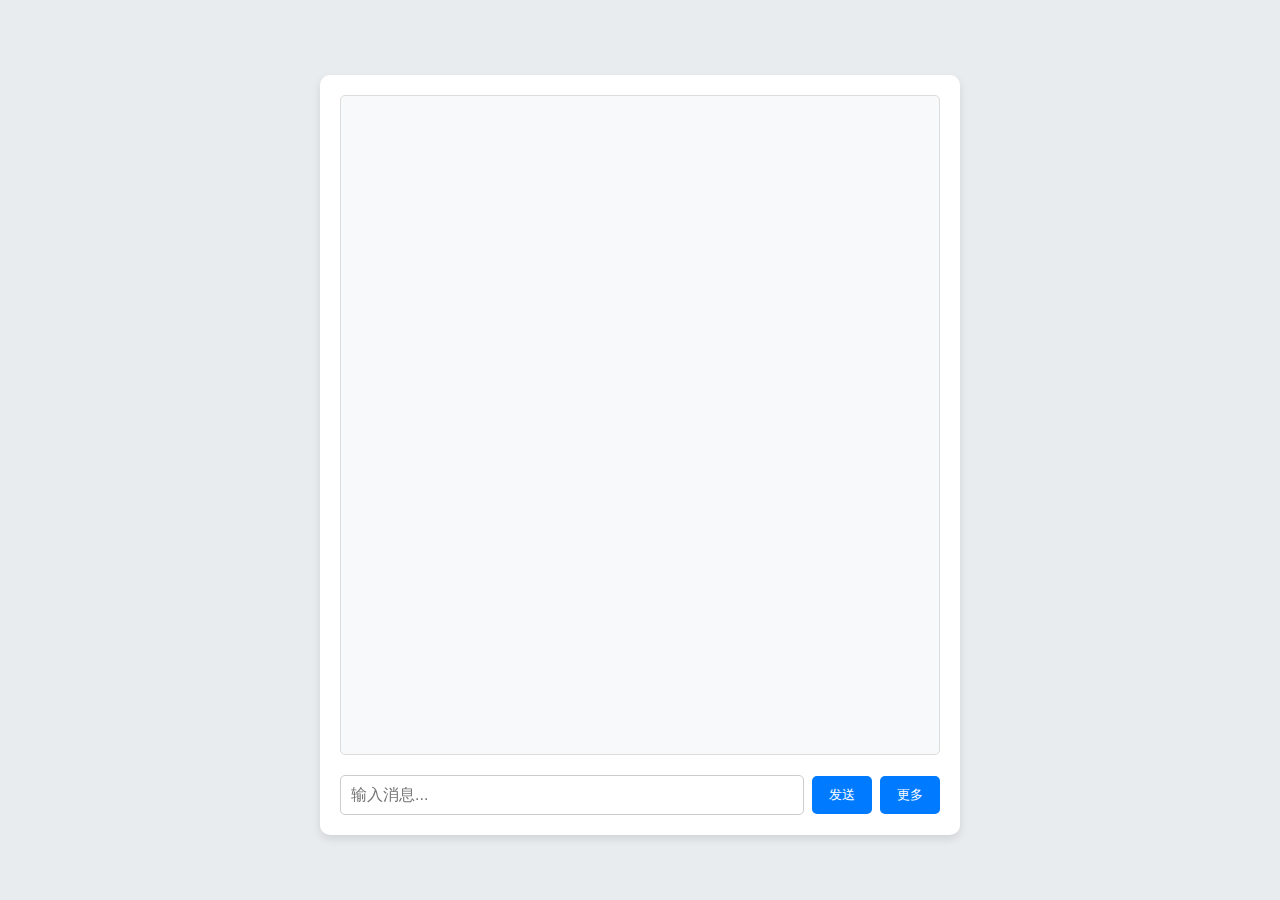
<file: index.html>
<!DOCTYPE html>
<html lang="en">
<head>
    <meta charset="UTF-8">
    <meta name="viewport" content="width=device-width, initial-scale=1.0">
    <title>小元Chat</title>
    <link href="https://fonts.googleapis.com/css2?family=Inter:wght@400;600&display=swap" rel="stylesheet">
    <link rel="stylesheet" href="style.css">
</head>
<body>
    <div class="chat-container">
        <div class="messages" id="messages"></div>
        <div id="loading" class="loading" style="display: none;">加载中...</div>
        <div class="input-container">
            <input id="chat-input" type="text" placeholder="输入消息..." />
            <button onclick="sendMessage()">发送</button>
            <div class="dropdown">
                <button onclick="toggleDropdown(event)">更多</button>
                <div class="dropdown-content" id="dropdownMenu">
                    <div class="dropdown-item" onclick="toggleTheme()">
                        <span>浅色/深色</span>
                    </div>
                </div>
            </div>
        </div>
    </div>

    <script src="script.js"></script>
</body>
</html>
</file>
<file: style.css>
body {
    font-family: 'Inter', sans-serif;
    background-color: #e9ecef;
    margin: 0;
    padding: 0;
    display: flex;
    justify-content: center;
    align-items: center;
    height: 100vh;
}

.chat-container {
    width: 100%;
    max-width: 600px;
    background-color: #fff;
    padding: 20px;
    border-radius: 10px;
    box-shadow: 0 4px 8px rgba(0, 0, 0, 0.1);
    display: flex;
    flex-direction: column;
    height: 80vh;
    margin-top: 10px;
    backdrop-filter: blur(80px);
}

.messages {
    flex: 1;
    overflow-y: auto;
    border: 1px solid #ddd;
    margin-bottom: 20px;
    padding: 15px;
    border-radius: 5px;
    background-color: #f8f9fa;
    font-size: 16px;
}

.message {
    display: flex;
    align-items: flex-start;
    margin-bottom: 15px;
}

.message img {
    width: 40px;
    height: 40px;
    border-radius: 50%;
    margin-right: 10px;
}

.message-content {
    padding: 12px 16px;
    border-radius: 12px;
    max-width: 85%;
    font-size: 16px;
    line-height: 1.6;
}

.message-content .title {
    font-size: 1.3em;
    font-weight: bold;
    display: block;
    margin: 16px 0 12px 0;
    color: #333;
}

.message.user {
    flex-direction: row-reverse;
}

.message.user img {
    margin-left: 10px;
    margin-right: 0;
}

.message.user .message-content {
    background-color: #007bff;
    backdrop-filter: blur(80px);
    color: white;
    text-align: right;
}

.message.bot .message-content {
    background-color: #f1f3f5;
}

.input-container {
    display: flex;
    gap: 8px;
    align-items: center;
}

.input-container input {
    flex: 1;
    min-width: 0;
    padding: 10px;
    border: 1px solid #ccc;
    border-radius: 5px;
    font-size: 16px;
}

.input-container button {
    padding: 10px 15px;
    min-width: 60px;
    white-space: nowrap;
    background-color: #007bff;
    backdrop-filter: blur(80px);
    color: #fff;
    border: none;
    border-radius: 5px;
    cursor: pointer;
}

.input-container button:hover {
    background-color: #0056b3;
    backdrop-filter: blur(80px);
}

/* Media query for small screens */
@media (max-width: 600px) {
    .chat-container {
        height: 83vh;
        padding: 15px;
    }

    .messages {
        padding: 20px;
        font-size: 15px;
    }

    .input-container {
        gap: 8px;
    }

    .input-container input {
        font-size: 14px;
    }

    .input-container button {
        padding: 8px 12px;
        font-size: 14px;
    }

    .message img {
        width: 30px;
        height: 30px;
    }

    .message-content {
        font-size: 15px;
        max-width: 100%;
    }
}

/* 添加下拉菜单样式 */
.dropdown {
    position: relative;
    display: inline-block;
}

.dropdown-content {
    display: none;
    position: absolute;
    bottom: 100%;
    right: 0;
    background-color: #fff;
    min-width: 160px;
    box-shadow: 0 4px 8px rgba(0, 0, 0, 0.1);
    border-radius: 5px;
    z-index: 1;
    margin-bottom: 10px;
}

.dropdown-content.show {
    display: block;
}

.dropdown-item {
    padding: 12px 16px;
    display: flex;
    align-items: center;
    gap: 8px;
    cursor: pointer;
    transition: background-color 0.2s;
}

.dropdown-item:hover {
    background-color: #f8f9fa;
}

/* 深色模式样式 */
body.dark-mode {
    background-color: #1a1a1a;
}

.dark-mode .chat-container {
    background-color: #2d2d2d;
    box-shadow: 0 4px 8px rgba(0, 0, 0, 0.3);
    backdrop-filter: blur(80px);
}

.dark-mode .messages {
    background-color: #383838;
    border-color: #444;
    color: #fff;
    backdrop-filter: blur(80px);
}

.dark-mode .message.bot .message-content {
    background-color: #444;
    color: #fff;
}

.dark-mode .message.user .message-content {
    background-color: #0056b3;
    backdrop-filter: blur(80px);
}

.dark-mode .input-container input {
    background-color: #383838;
    border-color: #444;
    color: #fff;
}

.dark-mode .dropdown-content {
    background-color: #2d2d2d;
    box-shadow: 0 4px 8px rgba(0, 0, 0, 0.3);
}

.dark-mode .dropdown-item {
    color: #fff;
}

.dark-mode .dropdown-item:hover {
    background-color: #383838;
}

/* 段落样式 */
.message-content p {
    margin: 10px 0;
    line-height: 1.6;
}

.dark-mode .message-content p {
    color: #fff;
}

/* 调整标题和段落样式 */
.message-content .title {
    font-size: 1.3em;
    font-weight: bold;
    display: block;
    margin: 16px 0 12px 0;
    color: #333;
}

.message-content p {
    margin: 10px 0;
    line-height: 1.6;
}

.dark-mode .message-content .title {
    color: #fff;
}

/* 粗体文本样式 */
.message-content .bold-text {
    font-weight: bold;
    font-size: 1.1em;
    color: #333;
}

/* 段落标题样式 */
.message-content .section-title {
    font-size: 1.1em;
    font-weight: bold;
    margin: 16px 0 8px 0;
}

/* 子段落样式 */
.message-content .subsection {
    margin: 8px 0 8px 20px;
}

/* 正文样式 */
.message-content .subtitle {
    font-weight: bold;
}

/* 深色模式适配 */
.dark-mode .message-content .bold-text,
.dark-mode .message-content .section-title,
.dark-mode .message-content .subtitle,
.dark-mode .message-content p {
    color: #fff;
}

.loading {
    text-align: center;
    font-size: 16px;
    color: #666;
    margin-bottom: 20px;
}
</file>
